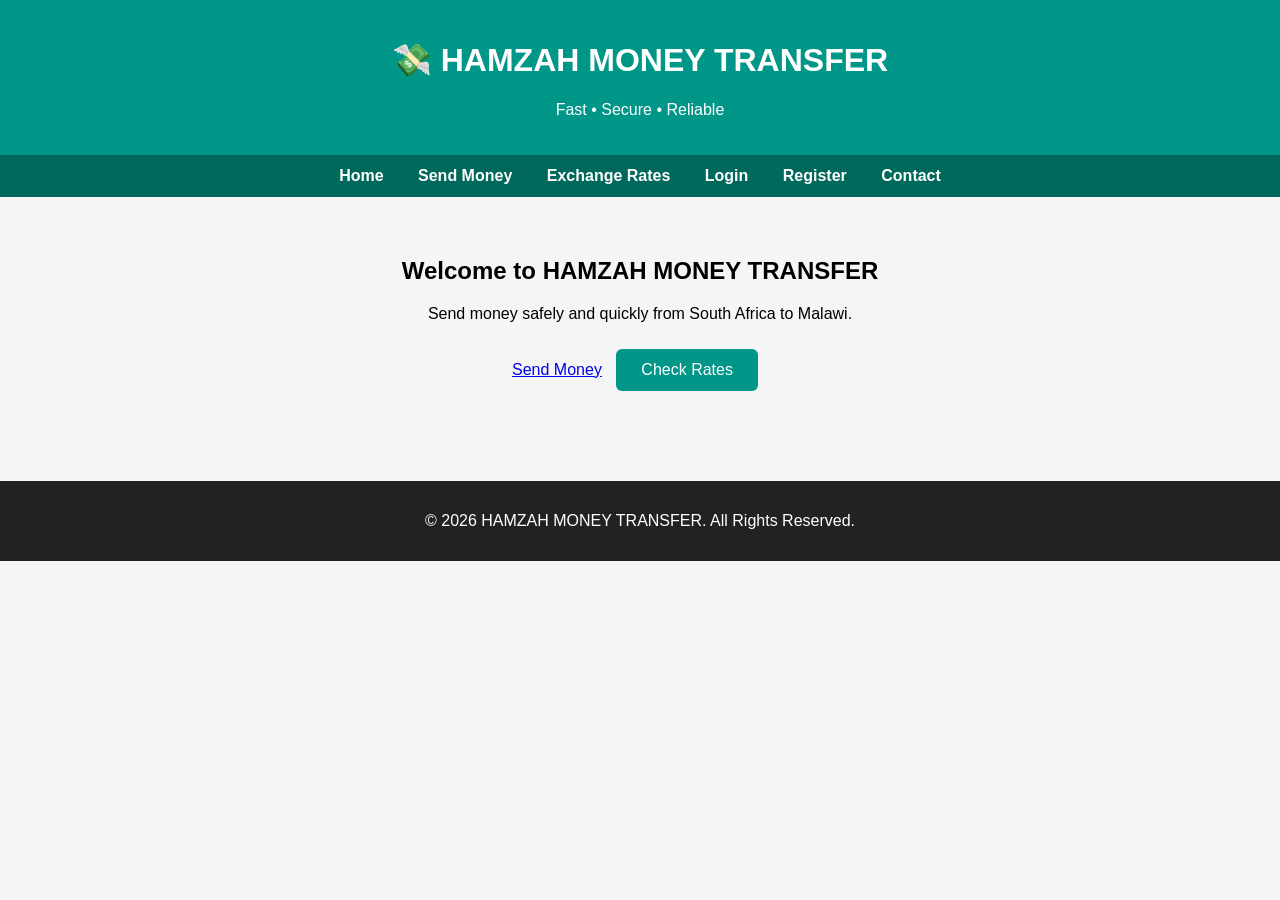
<file: index.html>
<!DOCTYPE html>
<html lang="en">

<head>
    <meta charset="UTF-8">
    <meta name="viewport" content="width=device-width, initial-scale=1.0">
    <title>HAMZAH MONEY TRANSFER</title>
    <link rel="stylesheet" href="style.css">
</head>

<body>

<header>
    <h1>💸 HAMZAH MONEY TRANSFER</h1>
    <p>Fast • Secure • Reliable</p>
</header>

<nav>
    <a href="#">Home</a>
    <a href="#">Send Money</a>
    <a href="#">Exchange Rates</a>
    <a href="login.html">Login</a>
    <a href="#">Register</a>
    <a href="#">Contact</a>
</nav>

<section>
    <h2>Welcome to HAMZAH MONEY TRANSFER</h2>
    <p>Send money safely and quickly from South Africa to Malawi.</p>

    <a href="send-money.html">Send Money</a>
    <button>Check Rates</button>
</section>

<footer>
    <p>© 2026 HAMZAH MONEY TRANSFER. All Rights Reserved.</p>
</footer>

</body>
</html>
</file>
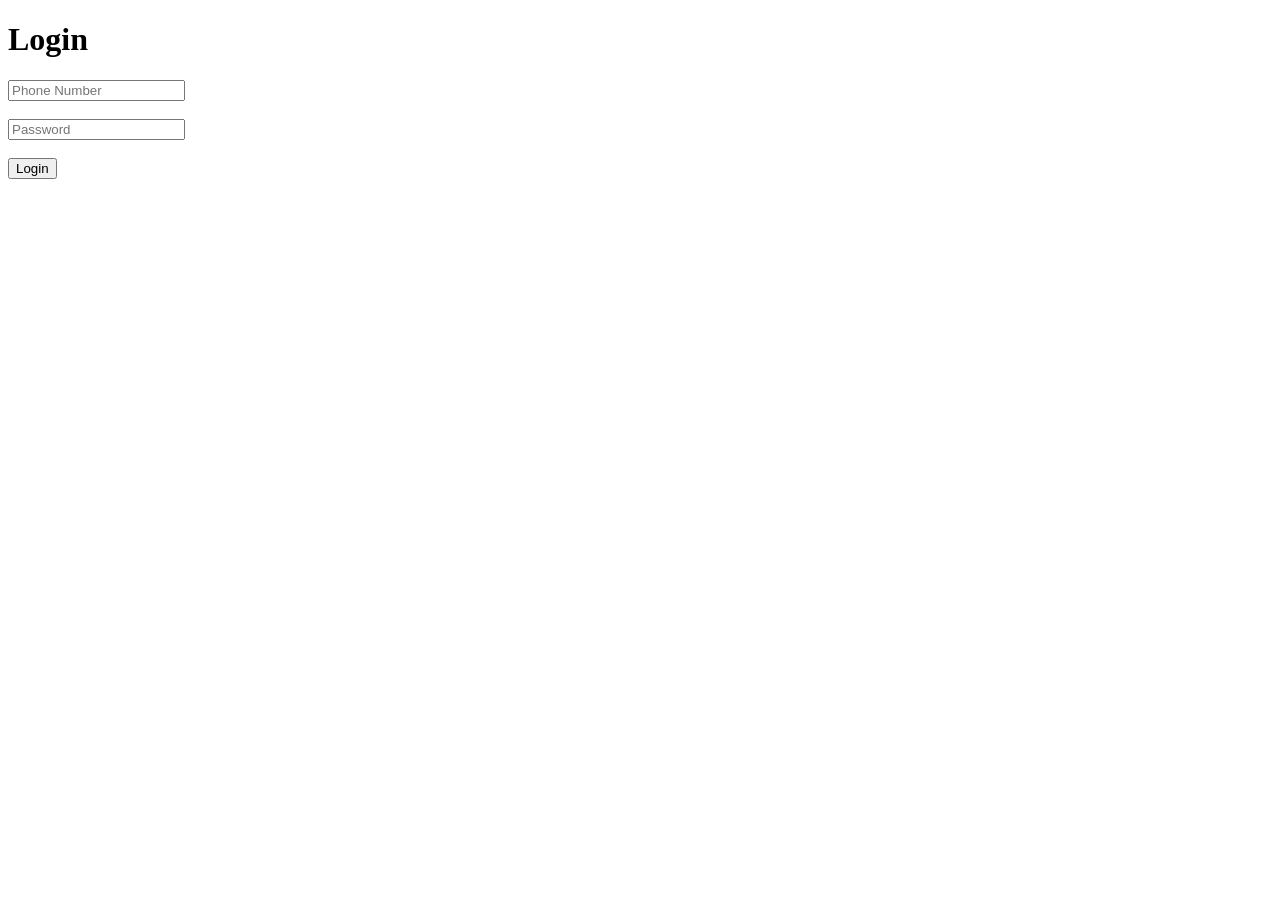
<file: login.html>
<!DOCTYPE html>
<html>
<head>
<title>Login - HAMZAH MONEY TRANSFER</title>
</head>

<body>

<h1>Login</h1>

<input type="text" placeholder="Phone Number">
<br><br>

<input type="password" placeholder="Password">
<br><br>

<button>Login</button>

</body>
</html>
</file>
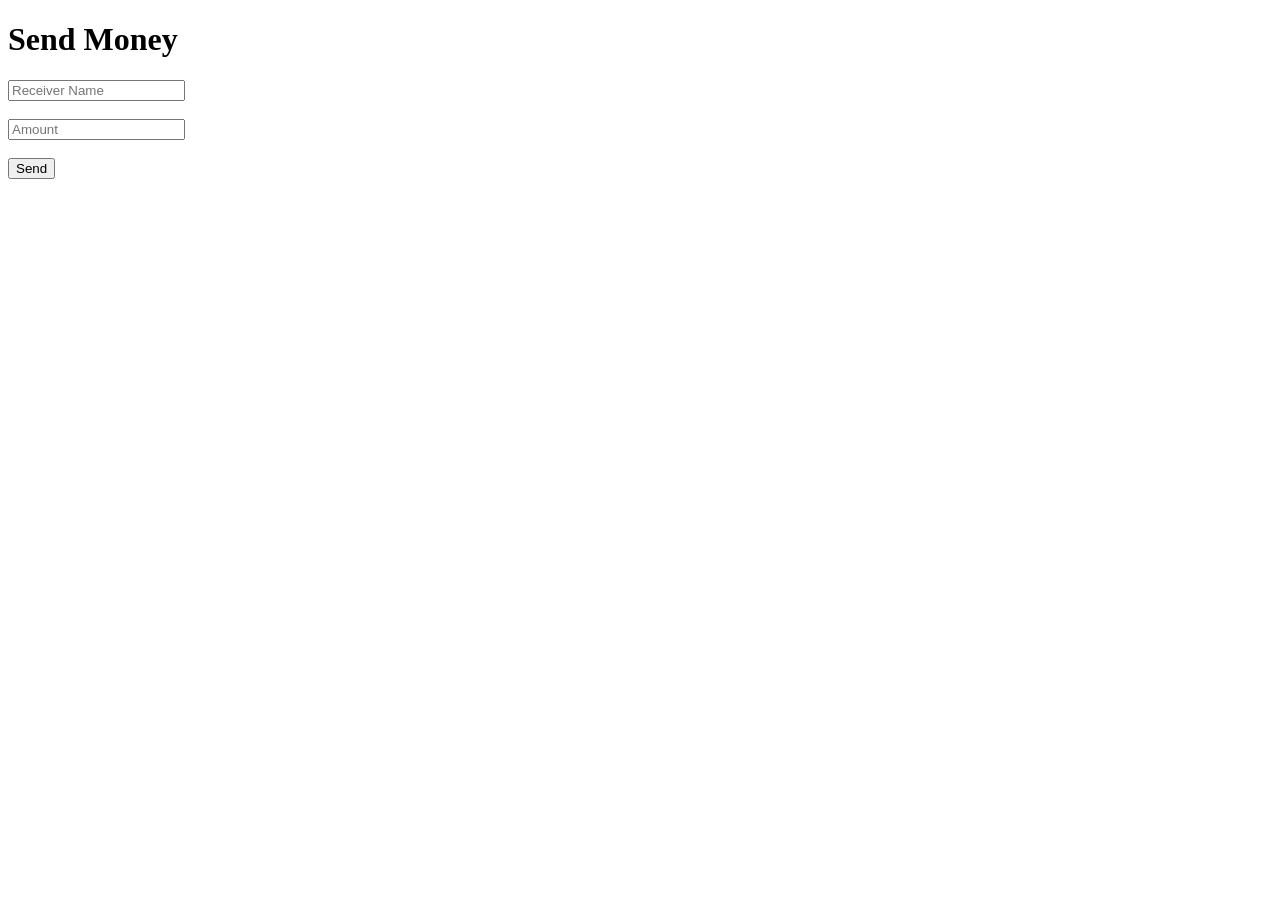
<file: send-money.html>
<!DOCTYPE html>
<html>
<head>
<title>Send Money - HAMZAH MONEY TRANSFER</title>
</head>

<body>

<h1>Send Money</h1>

<input type="text" placeholder="Receiver Name">
<br><br>

<input type="number" placeholder="Amount">
<br><br>

<button>Send</button>

</body>
</html>
</file>
<file: style.css>
body {
    margin: 0;
    font-family: Arial, sans-serif;
    background: #f5f5f5;
}

header {
    background: #009688;
    color: white;
    text-align: center;
    padding: 20px;
}

nav {
    background: #00695c;
    text-align: center;
    padding: 12px;
}

nav a {
    color: white;
    text-decoration: none;
    margin: 15px;
    font-weight: bold;
}

nav a:hover {
    color: yellow;
}

section {
    text-align: center;
    padding: 40px 20px;
}

button {
    background: #009688;
    color: white;
    border: none;
    padding: 12px 25px;
    margin: 10px;
    border-radius: 6px;
    cursor: pointer;
    font-size: 16px;
}

button:hover {
    background: #00695c;
}

footer {
    background: #222;
    color: white;
    text-align: center;
    padding: 15px;
    margin-top: 40px;
}
</file>
